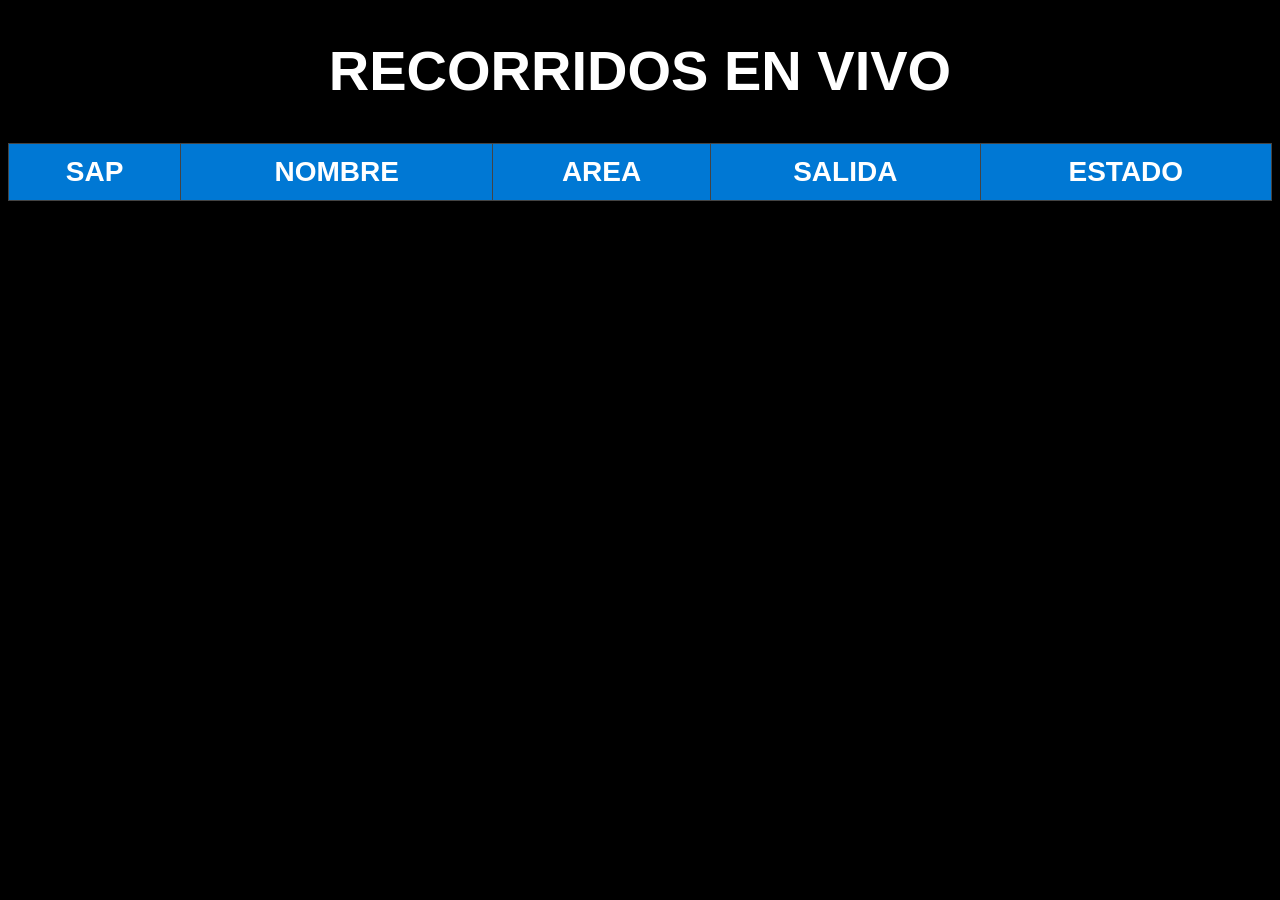
<file: tv.html>
<!DOCTYPE html>
<html>

<head>

<title>Recorridos en Planta</title>

<style>

body{
background:black;
color:white;
font-family:Arial;
font-size:28px;
text-align:center;
}

table{
width:100%;
border-collapse:collapse;
margin-top:40px;
}

th,td{
border:1px solid #444;
padding:12px;
}

th{
background:#0078d4;
}

</style>

</head>

<body>

<h1>RECORRIDOS EN VIVO</h1>

<table>

<thead>

<tr>
<th>SAP</th>
<th>NOMBRE</th>
<th>AREA</th>
<th>SALIDA</th>
<th>ESTADO</th>
</tr>

</thead>

<tbody id="tablaTV"></tbody>

</table>

<script>

const API="https://script.google.com/macros/s/AKfycbwObIdetFPSxE59OMsErdwIzVT_xd8PQhpzzZFJqT9PqgCOEIYjJfENsk2ekqVmPpZv/exec";

async function cargar(){

const res=await fetch(API);
const data=await res.json();

const tbody=document.getElementById("tablaTV");

tbody.innerHTML="";

data.activos.forEach(r=>{

const tr=document.createElement("tr");

tr.innerHTML=`
<td>${r.SAP_ID}</td>
<td>${r.NOMBRE}</td>
<td>${r.AREA}</td>
<td>${r.ENTRADA}</td>
<td style="color:yellow">EN RECORRIDO</td>
`;

tbody.appendChild(tr);

});

}

setInterval(cargar,3000);

cargar();

</script>

</body>

</html>
</file>
